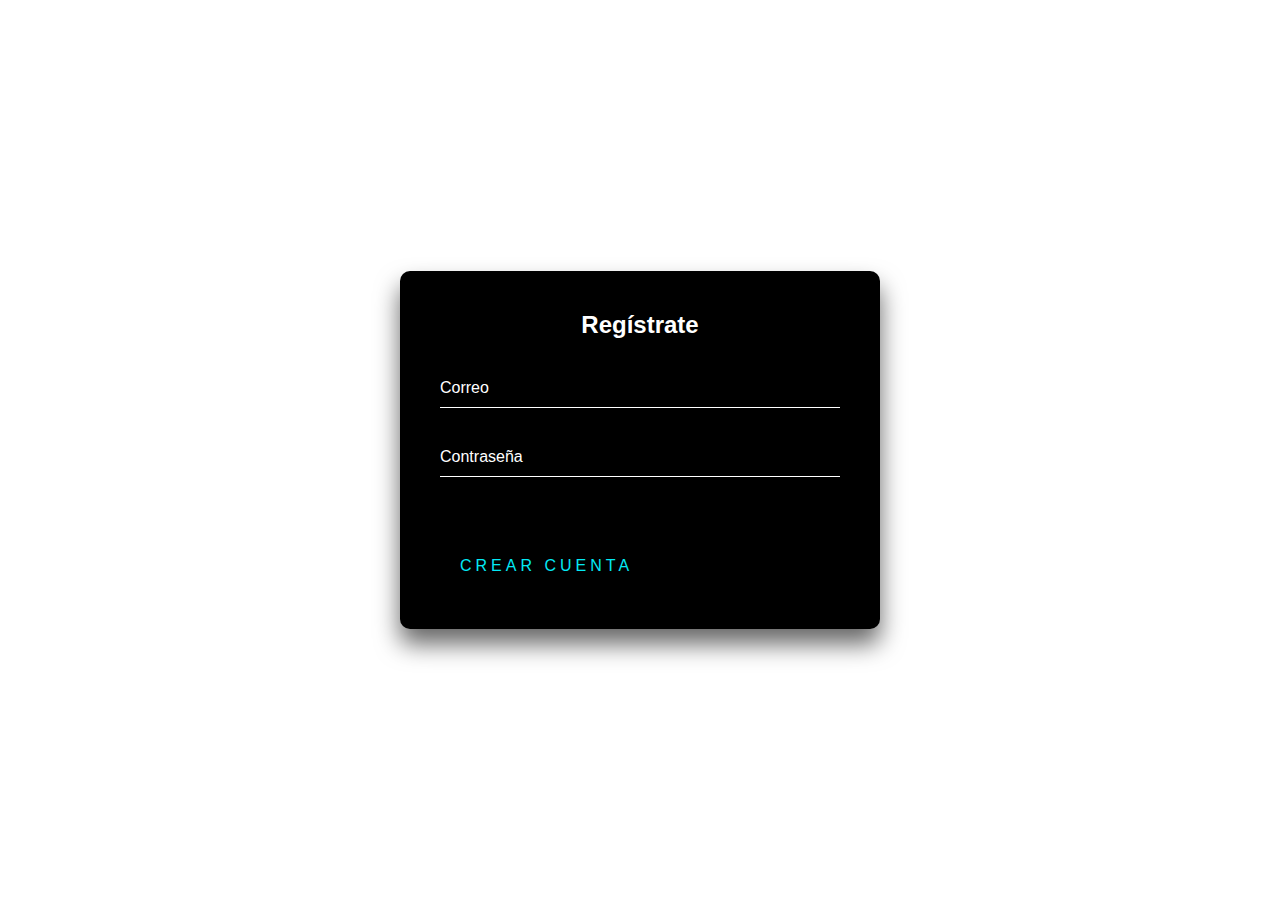
<file: frontend/registro.html>
<!DOCTYPE html>
<html lang="en">

<head>
    <meta charset="UTF-8">
    <meta http-equiv="X-UA-Compatible" content="IE=edge">
    <meta name="viewport" content="width=device-width, initial-scale=1.0">
    <title>Register</title>
    <link rel="stylesheet" href="../frontend/registro.css">
</head>

<body>

    <body>
        <div class="login-box">
            <h2>Regístrate</h2>
            <form>
                <div class="user-box">
                    <input type="text" name="" required="">
                    <label>Correo</label>
                </div>
                <div class="user-box">
                    <input type="password" name="" required="">
                    <label>Contraseña</label>
                </div>
                <a href="#">
                    <span></span>
                    <span></span>
                    <span></span>
                    <span></span> Crear cuenta
                </a>
            </form>
        </div>
    </body>

</body>

</html>
</file>
<file: frontend/registro.css>
body {
    margin: 0;
    padding: 0;
    font-family: sans-serif;
    background: linear-gradient(#141e30, #243b55);
}

.login-box {
    position: absolute;
    top: 50%;
    left: 50%;
    width: 480px;
    padding: 40px;
    transform: translate(-50%, -50%);
    background: rgba(0, 0, 0, 5);
    box-sizing: border-box;
    box-shadow: 0 15px 25px rgba(0, 0, 0, .6);
    border-radius: 10px;
}

.login-box h2 {
    margin: 0 0 30px;
    padding: 0;
    color: #fff;
    text-align: center;
}

.login-box .user-box {
    position: relative;
}

.login-box .user-box input {
    width: 100%;
    padding: 10px 0;
    font-size: 16px;
    color: #fff;
    margin-bottom: 30px;
    border: none;
    border-bottom: 1px solid #fff;
    outline: none;
    background: transparent;
}

.login-box .user-box label {
    position: absolute;
    top: 0;
    left: 0;
    padding: 10px 0;
    font-size: 16px;
    color: #fff;
    pointer-events: none;
    transition: .5s;
}

.login-box .user-box input:focus+label,
.login-box .user-box input:valid+label {
    top: -20px;
    left: 0;
    color: #03e9f4;
    font-size: 12px;
}

.login-box form a {
    position: relative;
    display: inline-block;
    padding: 10px 20px;
    color: #03e9f4;
    font-size: 16px;
    text-decoration: none;
    text-transform: uppercase;
    overflow: hidden;
    transition: .5s;
    margin-top: 40px;
    letter-spacing: 4px;
}

.login-box a:hover {
    background: #03e9f4;
    color: #fff;
    border-radius: 5px;
    box-shadow: 0 0 5px #03e9f4, 0 0 25px #03e9f4, 0 0 50px #03e9f4, 0 0 100px #03e9f4;
}

.login-box a span:nth-child(1) {
    top: 0;
    left: -100%;
    width: 100%;
    height: 2px;
    background: linear-gradient(90deg, transparent, #03e9f4);
    animation: btn-anim1 1s linear infinite;
}

@keyframes btn-anim1 {
    0% {
        left: -100%
    }
    50%,
    100% {
        left: 100%;
    }
}

.login-box a span:nth-child(2) {
    top: -100%;
    right: 0;
    width: 2px;
    height: 100%;
    background: linear-gradient(180deg, transparent, #03e9f4);
    animation: btn-anim2 1s linear infinite;
    animation-delay: .25s;
}

@keyframes btn-anim2 {
    0% {
        top: -100%;
    }
    50%,
    100% {
        top: 100%;
    }
}

.login-box a span:nth-child(3) {
    bottom: 0;
    right: -100%;
    width: 100%;
    height: 2px;
    background: linear-gradient(270deg, transparent, #03e9f4);
    animation: btn-anim3 1s linear infinite;
    animation-delay: .5s;
}

@keyframes btn-anim3 {
    0% {
        right: -100%;
    }
    50%,
    100% {
        right: 100%;
    }
}

.login-box a span:nth-child(4) {
    bottom: -100%;
    left: 0;
    width: 2px;
    height: 100%;
    background: linear-gradient(360deg, transparent, #03e9f4);
    animation: btn-anim4 1s linear infinite;
    animation-delay: .75s;
}

@keyframes btn-anim4 {
    0% {
        bottom: -100%;
    }
    50%,
    100% {
        bottom: 100%;
    }
}
</file>
